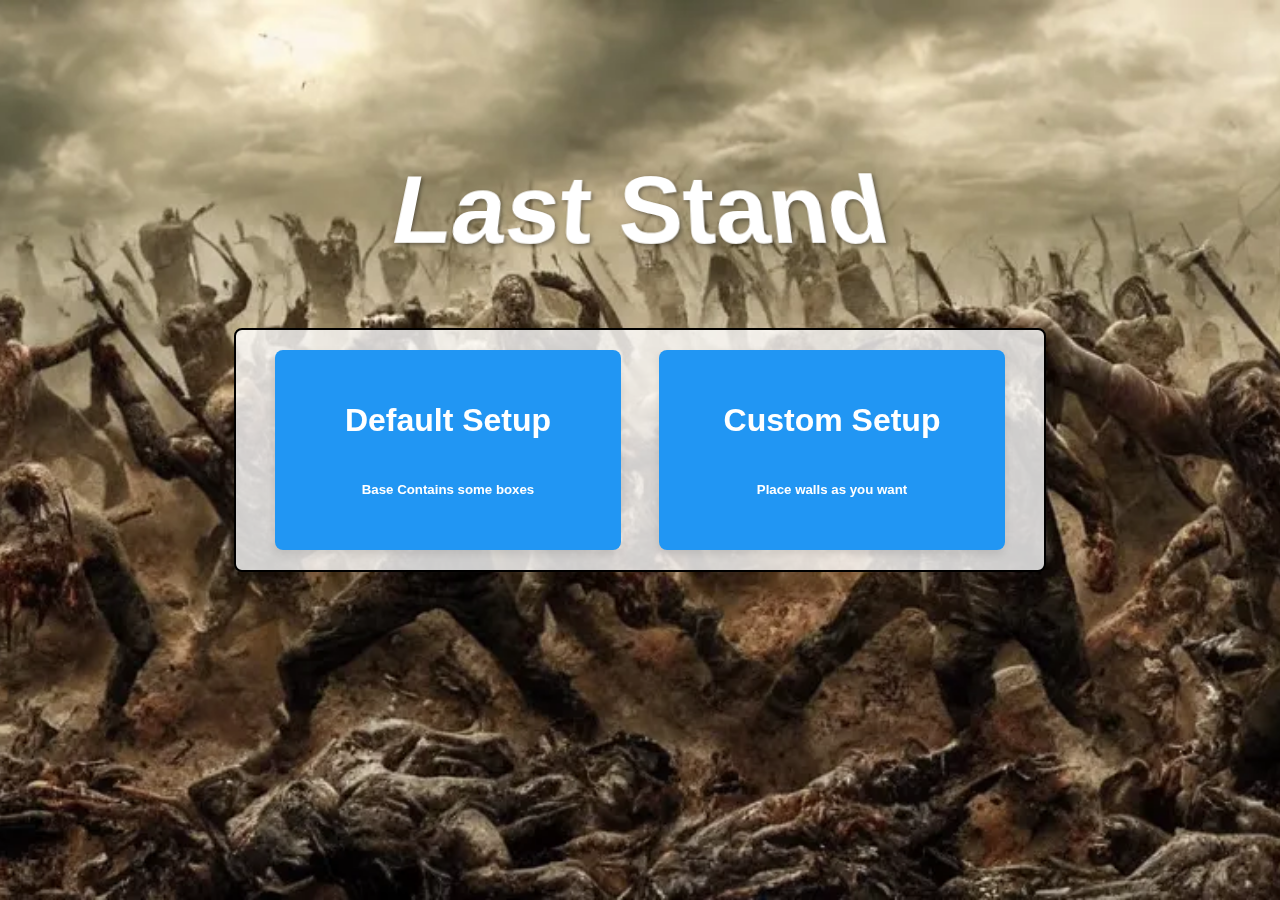
<file: index.html>
<!DOCTYPE html>
<html lang="en">

<head>
    <meta charset="UTF-8">
    <meta name="viewport" content="width=device-width, initial-scale=1.0">
    <title>Document</title>
    <link rel="stylesheet" href="style.css">
    <style>
        .gameInfo {
            display: flex;
            justify-content: space-between;
            align-items: center;
            padding: 10px;
        }

        #info {
            flex-grow: 1;
        }

        .scoreLabels {
            display: flex;
            justify-content: space-between;
            margin-bottom: 10px;
        }

        .playerInfo {
            font-size: 14px;
            white-space: nowrap;
        }

        #weaponOptions {
            display: flex;
            justify-content: flex-start;
            gap: 10px;
        }
    </style>
</head>

<body>
    <dialog id="pauseMenuDiaglog">
        <button class="pauseMenuBtn" id="playBtn"><img class="svgs" src="assets/resumeBtnSvg.svg" alt=""
                id="resumeBtnSvg"></button>
        <button class="pauseMenuBtn" id="resetBtn"><img class="svgs" src="assets/reset-svgrepo-com.svg" alt="reset"
                id="resetImg"></button>
    </dialog>
    <dialog id="gameOverMenu">
    </dialog>
    <div class="gameInfo">
        <div id="info">
            <div class="scoreLabels">
                <div id="scoreBoard" class="playerInfo">Survivor Score : 00</div>
                <div id="canonBullets" class="playerInfo">GunBullets : 1000/1000</div>
                <div id="machineGunBullets" class="playerInfo">MachineGunBullets : 3000/3000</div>
                <div id="granite" class="playerInfo">Granite 20/20</div>
            </div>
            <div id="weaponOptions">
                <div class="weaponOptionElement selectedWeapon" id="weapon1"><img
                        src="assets/rifle-gun-svgrepo-com.svg"></div>
                <div class="weaponOptionElement" id="weapon2"><img src="assets/machine-gun-gun-svgrepo-com.svg"></div>
                <div class="weaponOptionElement" id="weapon3"><img src="assets/grenade-svgrepo-com.svg" alt=""></div>
            </div>
        </div>
        <div id="pauseMenu">
            <button id="pauseBtn"><img id="pauseBtnimg" src="assets/pauseButton.svg" alt=""></button>
        </div>
    </div>
    <div class="container">
        <canvas id="gameCanvas"></canvas>
    </div>
    <script src="script.js" type="module"></script>
</body>

</html>
</file>
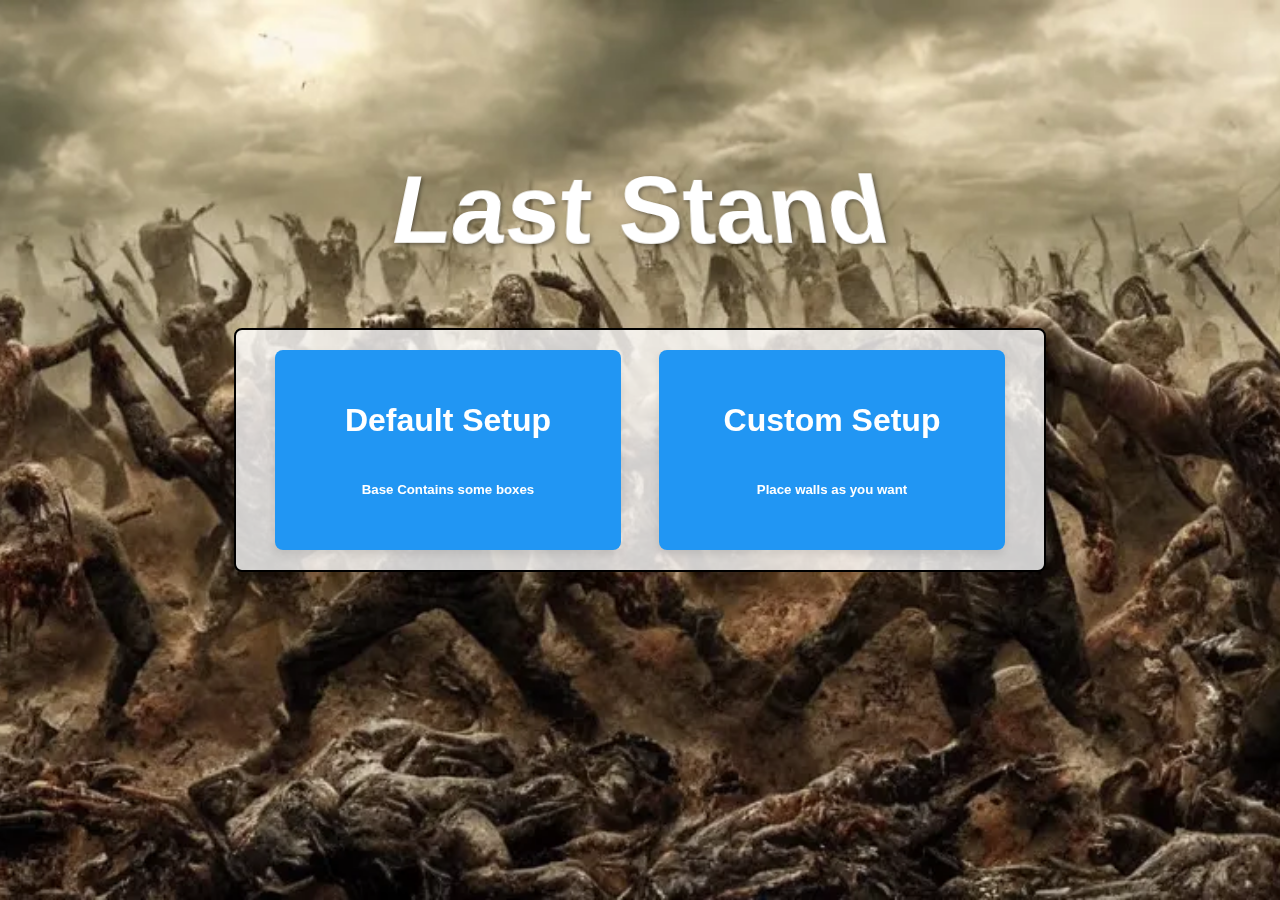
<file: landingPage.html>
<!DOCTYPE html>
<html lang="en">
<head>
    <meta charset="UTF-8">
    <meta name="viewport" content="width=device-width, initial-scale=1.0">
    <title>landingPage</title>
    <link rel="stylesheet" href="landingPage.css">
</head>
<body>
    <div class="heading">
        <h1>Last Stand</h1>
    </div>
    <div id="overlay"></div>
    <dialog id="userName">
        <h2>Enter Your Name</h2>
        <input type="text" id="nameInput" placeholder="Your name">
        <button id="submitName">Submit</button>
    </dialog>
    <dialog id="startMenu">
        <div class="card" id="Default">
            <div class="card-inner">
                <div class="front">
                    <h1>Default Setup</h1>
                    <h5>Base Contains some boxes </h5>
                </div>
                <div class="back">
                    <p>It has a default setting of the boxes.</p>
                    <div class="startButton" id="defaultBtn">
                        <h4><a href="index.html?param=false" id="defaultMode">Click Here To Start</a></h4>
                    </div>
                </div>
            </div>
        </div>
        <div class="card" id="Custom">
            <div class="card-inner">
                <div class="front">
                    <h1>Custom Setup</h1>
                    <h5>Place walls as you want</h5>
                </div>
                <div class="back">
                    <p>Dotted Rectangle will show if you can place the box to the location.</p>
                    <div class="startButton" id="customBtn">
                        <h4><a href="index.html?param=true" id="customiseMode">Click Here To Start</a></h4>
                    </div>
                </div>
            </div>
        </div>
    </dialog>
    <script>
        function openUserNameDialog() {
            document.getElementById("userName").showModal();
        }
        document.getElementById("defaultMode").addEventListener("click", function (e) {
            e.preventDefault();
            localStorage.setItem('gameMode', "0");
            openUserNameDialog()

            
        })
        document.getElementById("customiseMode").addEventListener("click", function (e) {
            e.preventDefault();
            localStorage.setItem('gameMode', '1');
            openUserNameDialog()
        })
        function redirect(gameMode) {
            if (!gameMode) {
                window.location.href = "index.html?param=false"
                return
            }
            window.location.href = "index.html?param=true"

        }
        document.getElementById('submitName').addEventListener('click', function() {
            const name = document.getElementById('nameInput').value;
            const users = localStorage.getItem("userInfos");
            const gameMode = JSON.parse(localStorage.getItem("gameMode"));
            if (!users) {
             const users = [];
             const currentUserInfo ={userName :name  , HighScore : 0}
             users.push(currentUserInfo)
             const UserPlaying = {userName : name , HighScore : 0}
             localStorage.setItem("userInfos" ,JSON.stringify(users) )
             localStorage.setItem("CurrentPlayer" , JSON.stringify(UserPlaying))
             //  redirect(gameMode)
             return
            }
            const userArray = JSON.parse(users)
            const currentUserObj = userArray.filter(userObj => userObj.userName === name);
            console.log(currentUserObj);
            if (currentUserObj.length == 0) {
                const currentUser = {userName : name , HighScore : 0}
                userArray.push(currentUser)
                console.log(userArray);
                localStorage.setItem("userInfos", JSON.stringify(userArray));
                localStorage.setItem("CurrentPlayer" , JSON.stringify(currentUser))
                redirect(gameMode)
                return
            }
            localStorage.setItem("CurrentPlayer", JSON.stringify(currentUserObj[0]))
            redirect(gameMode)
           
        });

        document.getElementById('userName').addEventListener('click', function(event) {
            if (event.target === this) {
                event.preventDefault();
            }
        });
    </script>
</body>
</html>
</file>
<file: style.css>
body,
html {
    margin: 0;
    padding: 0;
    height: 100%;
    overflow: hidden;
}

body,
img,
button,
.svgs,
#gameCanvas {
    user-select: none;
    -webkit-user-select: none;
    -moz-user-select: none;
    -ms-user-select: none;
    -webkit-user-drag: none;
    -khtml-user-drag: none;
    -moz-user-drag: none;
    -o-user-drag: none;
    /* user-drag: none; */
}



header {
    text-align: center;
    box-shadow: 20ex;
    /* border: 1px solid black; */
}

.gameInfo {
    /* position: absolute; */
    height: 100px;
    display: flex;
    justify-content: space-between;
    align-items: center;
    padding: 0 2%;
    /* z-index: ; */
}

.gameInfo>div {
    display: flex;
    height: 100%;
    width: fit-content;
    padding-left: 2%;
    padding-right: 2%;
    font-size: large;
    justify-content: center;
    align-items: center;
    /* border: 2px solid black; */
}

.container {
    position: relative;
    height: 100%;
    width: 100%;
    object-fit: contain;
}

#backgroundImage {
    position: absolute;
    top: 0;
    left: 0;
    width: 100%;
    height: 100%;
    z-index: -1;
    background-position: center;
    filter: opacity(0.7);
    background-size: cover;
    object-fit: cover;
    background: linear-gradient(to bottom, #3c0240a0, rgb(234, 167, 234));
}

#gameCanvas {
    position: absolute;
    top: 0;
    left: 0;
    width: 100%;
    height: 100%;
    z-index: 2;
}

.playerInfo {
    padding: 2%;
    border: 2px solid black;
    width: 100%;
}

#pauseBtn {
    height: 60%;
    aspect-ratio: 1/1;
    object-fit: contain;
    background-position: center;
    cursor: pointer;
    /* z-index: 2; */
}

#reset {
    height: 60%;
    aspect-ratio: 1/1;
    object-fit: contain;
    background-position: center;
    cursor: pointer;
    border: 2px solid black;
    z-index: 3;

}

#pauseBtnimg {
    height: 90%;
    aspect-ratio: 1/1;
    object-fit: contain;
    position: relative;
}

#info {
    padding-top: 2%;
    padding-bottom: 2%;
    /* margin-top: 2%; */
    /* margin-bottom: 2%; */
}

#pauseMenuDiaglog [open] {
    position: absolute;
    top: 50%;
    left: 10%;
    width: 200px;
    height: 150px;
    transform: translate(-50%, -50%);
    border: none;
    padding: 20px;
    background: white;
    box-shadow: 0px 0px 10px rgba(0, 0, 0, 0.5);
    z-index: 3;
    display: flex;
    justify-content: space-around;
    align-items: center;
    flex-direction: column;
}

#gameOverMenu [open] {
    position: absolute;
    top: 50%;
    left: 10%;
    width: 200px;
    height: 150px;
    transform: translate(-50%, -50%);
    border: none;
    padding: 20px;
    background: white;
    box-shadow: 0px 0px 10px rgba(0, 0, 0, 0.5);
    z-index: 3;
    display: flex;
    justify-content: space-around;
    align-items: center;
    flex-direction: column;
}

.svgs {
    width: 50px;
    height: 50px;
    object-fit: contain;
}

.pauseMenuBtn {
    background: none;
    border: none;
    cursor: pointer;
    padding: 0;
}

#weaponOptions {
    display: flex;
    justify-content: space-evenly;
    height: 90%;
    border-radius: 4%;
    aspect-ratio: 6/1;
    margin-left: 10%;
    align-items: center;
}

.weaponOptionElement {
    height: 80%;
    aspect-ratio: 1/1;
    border-radius: 10%;
    object-fit: contain;
    transition: transform 0.3s ease, box-shadow 0.3s ease, border 0.3s ease;
    perspective: 1000px;
}

.weaponOptionElement img {
    object-fit: contain;
    height: 100%;
}

.selectedWeapon {
    z-index: 3;
    transform: scale(1.1) translateZ(10px);
    box-shadow: 0 10px 20px rgba(0, 0, 0, 0.5);
    border: 2px solid black;
}

.show {
    box-shadow: 0 10px 20px rgba(0, 0, 0, 0.5);
}

.timer {
    position: absolute;
    left: 40%;
    top: 20%;
    height: 5%;
    width: 20%;
    z-index: 3;

    /* New styles */
    background-color: rgba(60, 2, 64, 0.8);
    color: #ffffff;
    font-family: Arial, sans-serif;
    font-size: x-large;
    font-weight: bold;

    display: flex;
    justify-content: center;
    align-items: center;

    border-radius: 10px;
    box-shadow: 0 4px 6px rgba(0, 0, 0, 0.1);
    text-shadow: 0 0 5px rgba(255, 255, 255, 0.5);
}

.start {

    left: 40%;
    top: 20%;
    height: 5%;
    width: 20%;
    z-index: 3;

    background-color: rgba(60, 2, 64, 0.8);
    color: #ffffff;
    font-family: Arial, sans-serif;
    font-size: x-large;
    font-weight: bold;

    display: flex;
    justify-content: center;
    align-items: center;

    border-radius: 10px;
    box-shadow: 0 4px 6px rgba(0, 0, 0, 0.1);
    text-shadow: 0 0 5px rgba(255, 255, 255, 0.5);
    cursor: pointer;
    ;
}


.leaderboard {
    background-color: #f4f4f4;
    border-radius: 8px;
    padding: 20px;
    max-width: 400px;
    margin: 0 auto;
}

.leaderboard h2 {
    text-align: center;
    color: #333;
}

.leaderboard-table {
    width: 100%;
    border-collapse: collapse;
    margin-top: 20px;
}

.leaderboard-table th, .leaderboard-table td {
    padding: 10px;
    text-align: left;
    border-bottom: 1px solid #ddd;
}

.leaderboard-table th {
    background-color: #4CAF50;
    color: white;
}

.leaderboard-table tr:nth-child(even) {
    background-color: #f2f2f2;
}

.leaderboard-table tr:hover {
    background-color: #ddd;
}
</file>
<file: landingPage.css>
body {
    margin: 0;
    height: 100vh;
    display: flex;
    justify-content: center;
    align-items: center;
    background-image: url("./assets/ca9c1e2ce1f201c4fccef430d8a3856eaf03fea0_2000x2000.webp");
    background-position: center;
    background-size: cover;
    background-repeat: no-repeat;
    overflow: hidden;
    font-family: Arial, sans-serif;
}

.heading {
    position: absolute;
    top: 10%;
    width: 100%;
    text-align: center;
    font-size: 3em;
    color: white;
    text-shadow: 2px 2px 4px rgba(0, 0, 0, 0.4);
    transform: perspective(100px) rotateX(5deg);
    z-index: 2;
}

#overlay {
    position: fixed;
    top: 0;
    left: 0;
    width: 100%;
    height: 100%;
    background: rgba(0, 0, 0, 0.5);
    backdrop-filter: blur(5px);
    z-index: 1;
    display: none;
}

#userName {
    position: fixed;
    top: 50%;
    left: 50%;
    transform: translate(-50%, -50%);
    z-index: 3;
    background: rgba(255, 255, 255, 0.9);
    padding: 20px;
    border-radius: 10px;
    box-shadow: 0 4px 6px rgba(0, 0, 0, 0.1);
    text-align: center;
    width: 300px;
    border: none;
}

#userName::backdrop {
    background: transparent;
}

#userName h2 {
    margin-top: 0;
    color: #333;
}

#userName input {
    width: calc(100% - 20px);
    padding: 10px;
    margin: 10px 0;
    border: 1px solid #ccc;
    border-radius: 4px;
    box-sizing: border-box;
}

#userName button {
    background-color: #2196F3;
    color: white;
    border: none;
    padding: 10px 20px;
    border-radius: 4px;
    cursor: pointer;
    transition: background-color 0.3s;
    margin-top: 10px;
}

#userName button:hover {
    background-color: #0d8bf2;
}

#startMenu {
    display: flex;
    justify-content: space-around;
    width: 60%;
    max-width: 800px;
    padding: 20px;
    background-color: rgba(255, 255, 255, 0.8);
    border: 2px solid black;
    border-radius: 8px;
}

#startMenu::backdrop {
    background: rgba(0, 0, 0, 0.5);
    backdrop-filter: blur(5px);
}

.card {
    width: 45%;
    height: 200px;
    perspective: 1000px;
    cursor: pointer;
}

.card-inner {
    position: relative;
    width: 100%;
    height: 100%;
    text-align: center;
    transition: transform 0.6s;
    transform-style: preserve-3d;
}

.card:hover .card-inner {
    transform: rotateY(180deg);
}

.front,
.back {
    position: absolute;
    width: 100%;
    height: 100%;
    backface-visibility: hidden;
    display: flex;
    flex-direction: column;
    justify-content: center;
    align-items: center;
    padding: 20px;
    box-sizing: border-box;
    border-radius: 8px;
    box-shadow: 0 4px 8px rgba(0, 0, 0, 0.1);
}

.front {
    background-color: #2196F3;
    color: white;
}

.back {
    background-color: #f44336;
    color: white;
    transform: rotateY(180deg);
}

.startButton {
    transition: 1s;
    border: white;
}

.startButton:hover {
    background-color: #2196F3;
    color: white;
    padding: 2%;
    border-radius: 10%;
    border: white;
    transform: translateY(-3px);
}

.startButton a {
    color: white;
    text-decoration: none;
}
</file>
